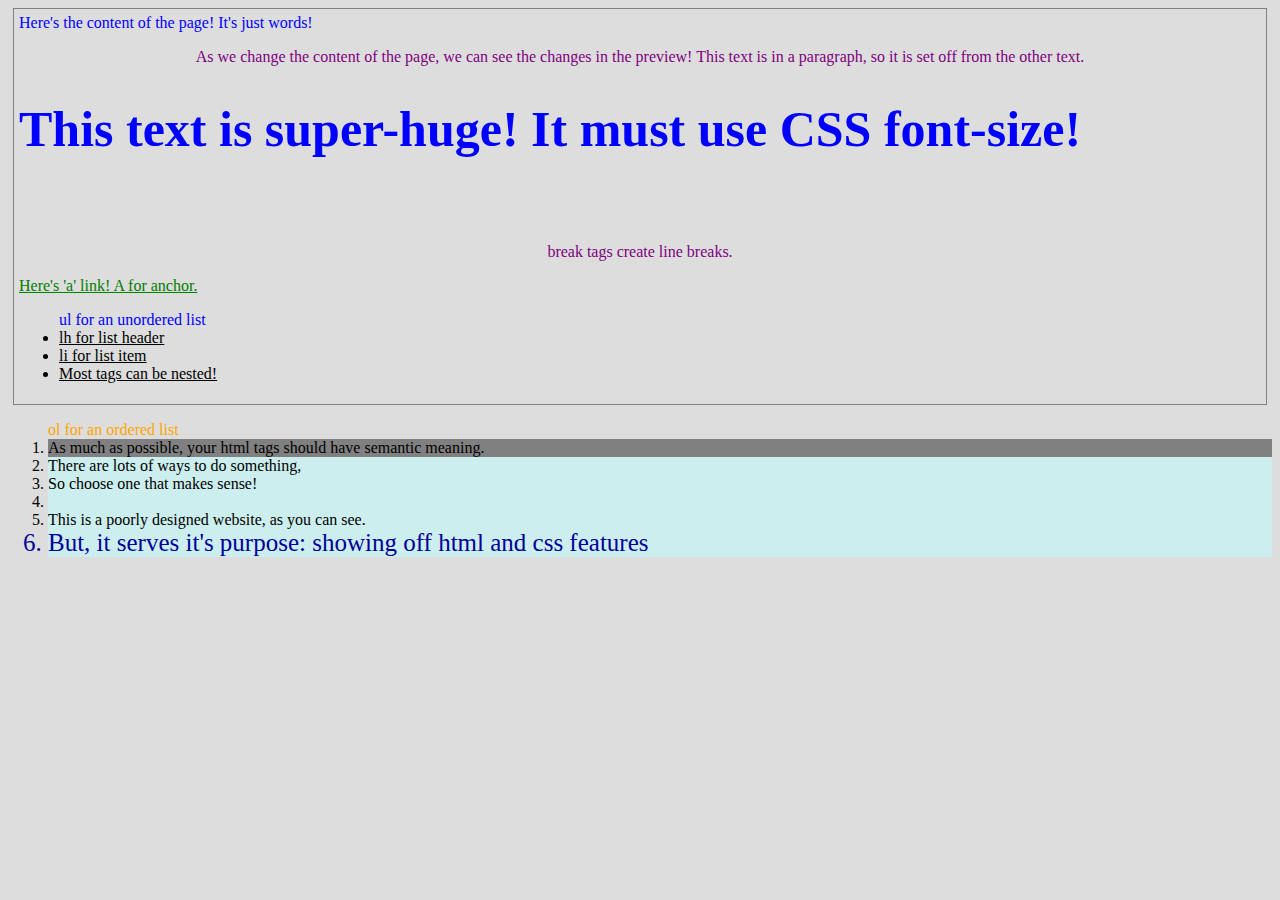
<file: index.html>
<!doctype html>
<html>
<head>
    <title>
        Title of your page!
    </title>
    <meta name="description" content="This is the description of your site!">
    
    <!--Here's how to make an html comment -->
    <!-- Just below us is the link to our css -->
    <link rel="stylesheet" href="main.css" type="text/css"/>
</head>
<body>
    <section>
        Here's the content of the page! It's just words!
        <p>As we change the content of the page, we can see the changes in the preview!
         This text is in a paragraph, so it is set off from the other text.</p>
        <h1>This text is super-huge! It must use CSS font-size!</h1> 
        <br>
        <br>
        <p>break tags create line breaks.</p>
        <a href="http://wikipedia.org/wiki/anchor">Here's 'a' link! A for anchor.</a>
        <ul>
            <lh>ul for an unordered list</lh>
            <li class="first">lh for list header</li>
            <li class="first">li for list item</li>
            <li class="first">Most tags can be nested!</li>
        </ul>
    </section>
    <ol>
        <lh>ol for an ordered list</lh>
        <li class="second">As much as possible, your html tags should have semantic meaning.</li>
        <li>There are lots of ways to do something,</li>
        <li>So choose one that makes sense!</li>
        <li></li>
        <li>This is a poorly designed website, as you can see.</li>
        <li id="final">But, it serves it's purpose: showing off html and css features</li>
    </ol>
</body>
</html>
</file>
<file: main.css>
body {
    color: orange;
    background: #dddddd;
}

body a {
    font-weight: normal;
    color: green;
}

section {
    color: blue;
    border: 1px solid gray;
    margin: 5px;
    padding: 5px;
}

h1 {
    font-size: 50px;
    font-family: Garamond, serif;
}

p {
    text-align: center;
    color: purple;
}

li {
    color: black;
}

#final {
    font-size:25px;
    color: #000099;
}

.first {
    text-decoration:underline;
}

.second {
    background:gray;
}

ol li {
    background:#cceeee;
}
</file>
